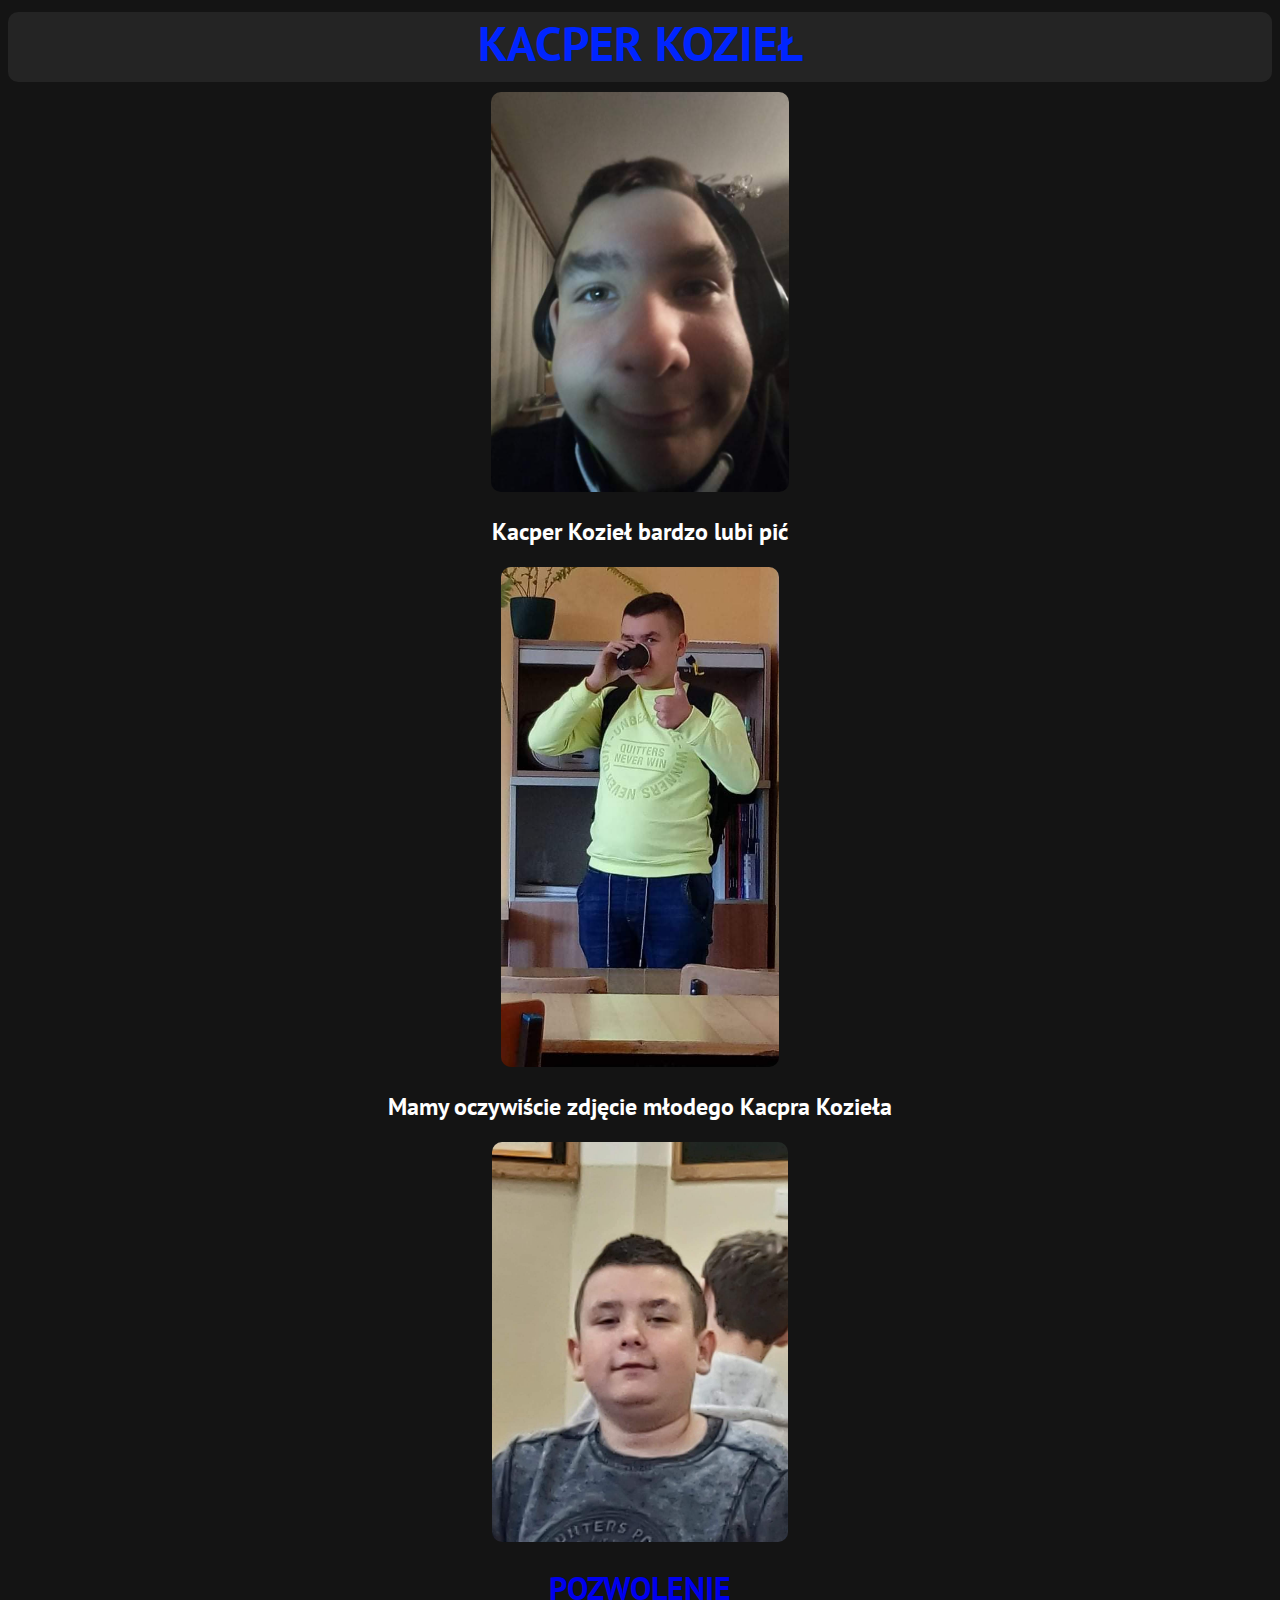
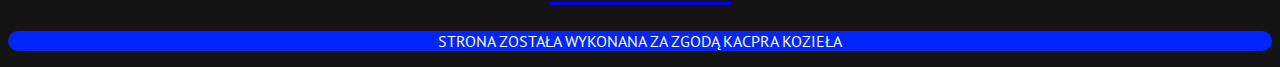
<file: index.html>
<!DOCTYPE html>
<html lang="en">
<head>
    <meta charset="UTF-8">
    <meta http-equiv="X-UA-Compatible" content="IE=edge">
    <meta name="viewport" content="width=device-width, initial-scale=1.0">
    <title>KACPER KOZIEŁ</title>
    <link rel="stylesheet" href="style.css">
</head>
<body>
    <header>
        <h1>KACPER KOZIEŁ</h1>
    </header>
    <main>
        <div style="justify-content: center; text-align: center; margin-top: 10px;">
            <img src="kozieltak.jpeg" alt="" style="border-radius: 10px; height: 400px;">
        </div>
        <h2>Kacper Kozieł bardzo lubi pić </h2>
        <img src="kozielpije.jpeg" alt="" style="border-radius: 10px; height: 500px;">
        <h2>Mamy oczywiście zdjęcie młodego Kacpra Kozieła</h2>
        <img src="mlodykoziel.jpeg" alt="" style="border-radius: 10px; height: 400px;">
        <h1><a href="zgoda.html">POZWOLENIE</a></h1>
        <footer>
            <p>STRONA ZOSTAŁA WYKONANA ZA ZGODĄ KACPRA KOZIEŁA</p>
        </footer>
    </main>
</body>
</html>
</file>
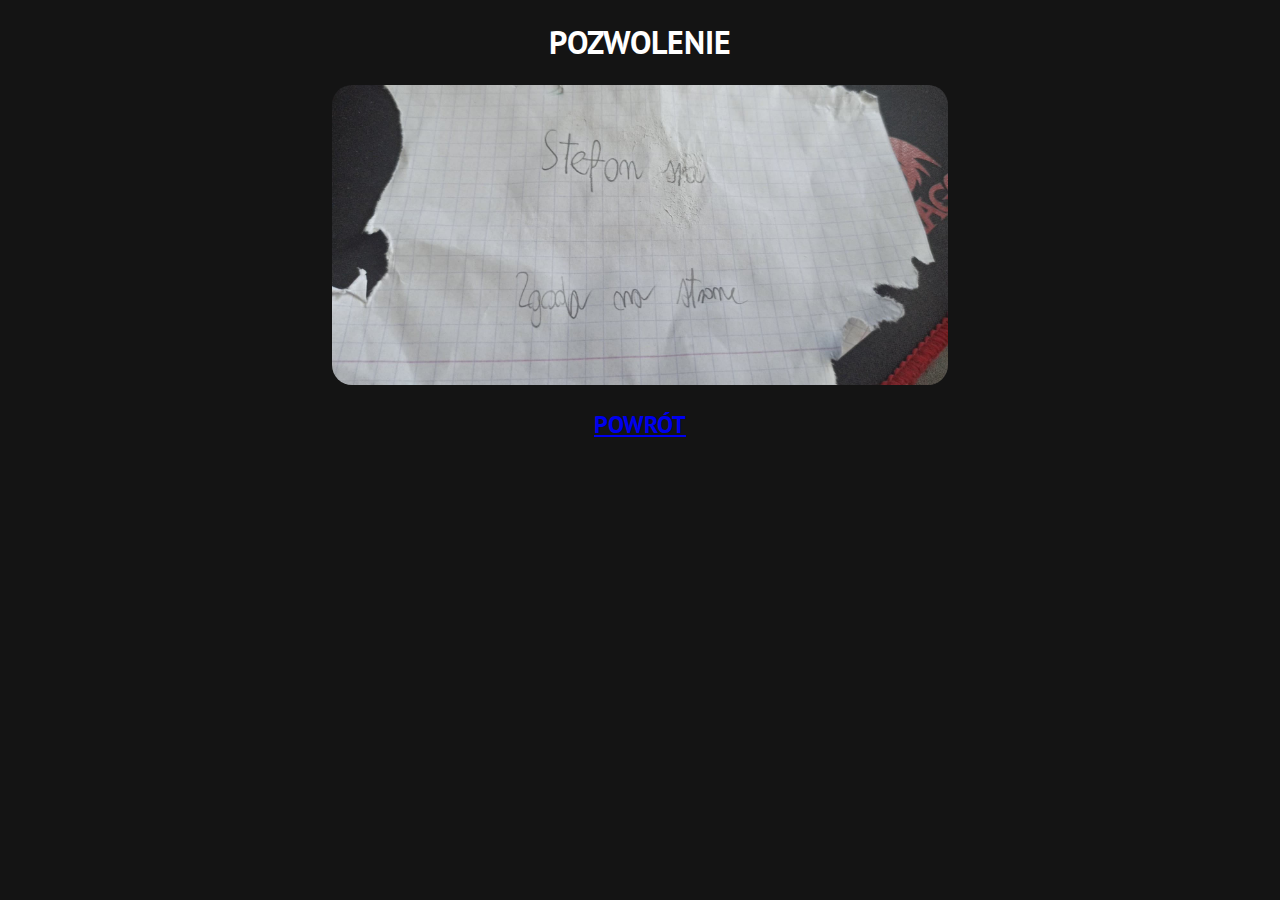
<file: zgoda.html>
<!DOCTYPE html>
<html lang="en">
<head>
    <meta charset="UTF-8">
    <meta http-equiv="X-UA-Compatible" content="IE=edge">
    <meta name="viewport" content="width=device-width, initial-scale=1.0">
    <title>ZGODA</title>
    <link rel="stylesheet" href="style.css">
</head>
<body>
    <main>
        <h1>POZWOLENIE</h1>
    <img src="zgoda.jpg" alt="" style="height: 300px; border-radius: 20px;">
    <h2><a href="index.html">POWRÓT</a></h2>
    </main>
</body>
</html>
</file>
<file: style.css>
@import url('https://fonts.googleapis.com/css2?family=Oswald:wght@600&family=PT+Sans:wght@700&display=swap');

body{
    font-family: 'PT Sans', sans-serif;
    background-color: #141414;
}

header{
    background-color: #242424;
    height: 70px;
    justify-content: center;
    text-align: center;
    color: #0025FF;
    margin-top: -20px;
    font-size: 24px;
    border-radius: 10px;
}

main{
    color: white;
    justify-content: center;
    text-align: center;
}

main footer{
    background-color: #0025FF;
    color: white;
    border-radius: 10px;
}
</file>
